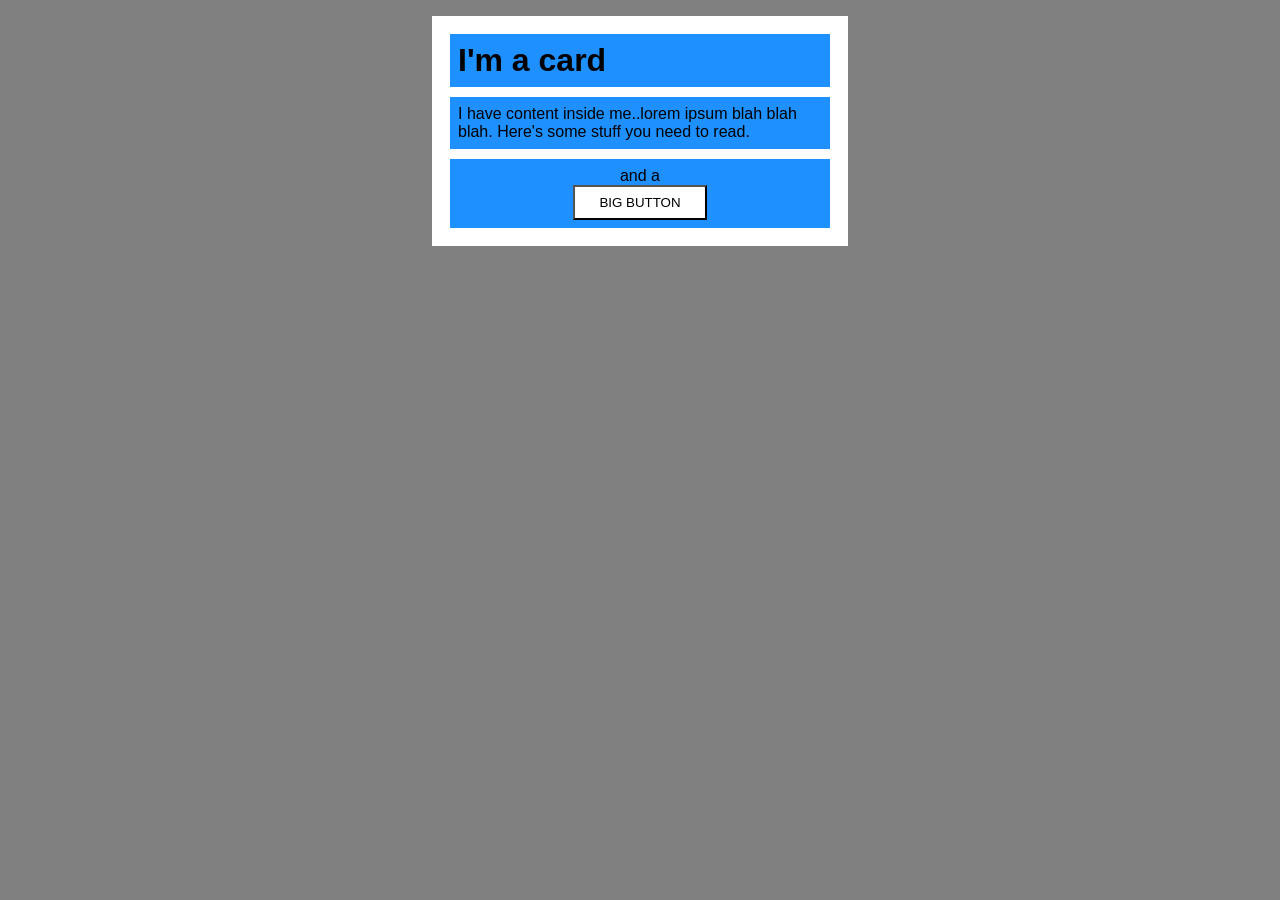
<file: foundations/block-and-inline/02-margin-and-padding-2/index.html>
<!DOCTYPE html>
<html lang="en">

<head>
  <meta charset="UTF-8">
  <meta http-equiv="X-UA-Compatible" content="IE=edge">
  <meta name="viewport" content="width=device-width, initial-scale=1.0">
  <title>Margin and Padding exercise 2</title>
  <link rel="stylesheet" href="style.css">
</head>

<body>
  <div class="card">
    <h1 class="title">I'm a card</h1>
    <div class="content">I have content inside me..lorem ipsum blah blah blah. Here's some stuff you need to read.</div>
    <div class="button-container">and a <button>BIG BUTTON</button></div>
  </div>
</body>

</html>
</file>
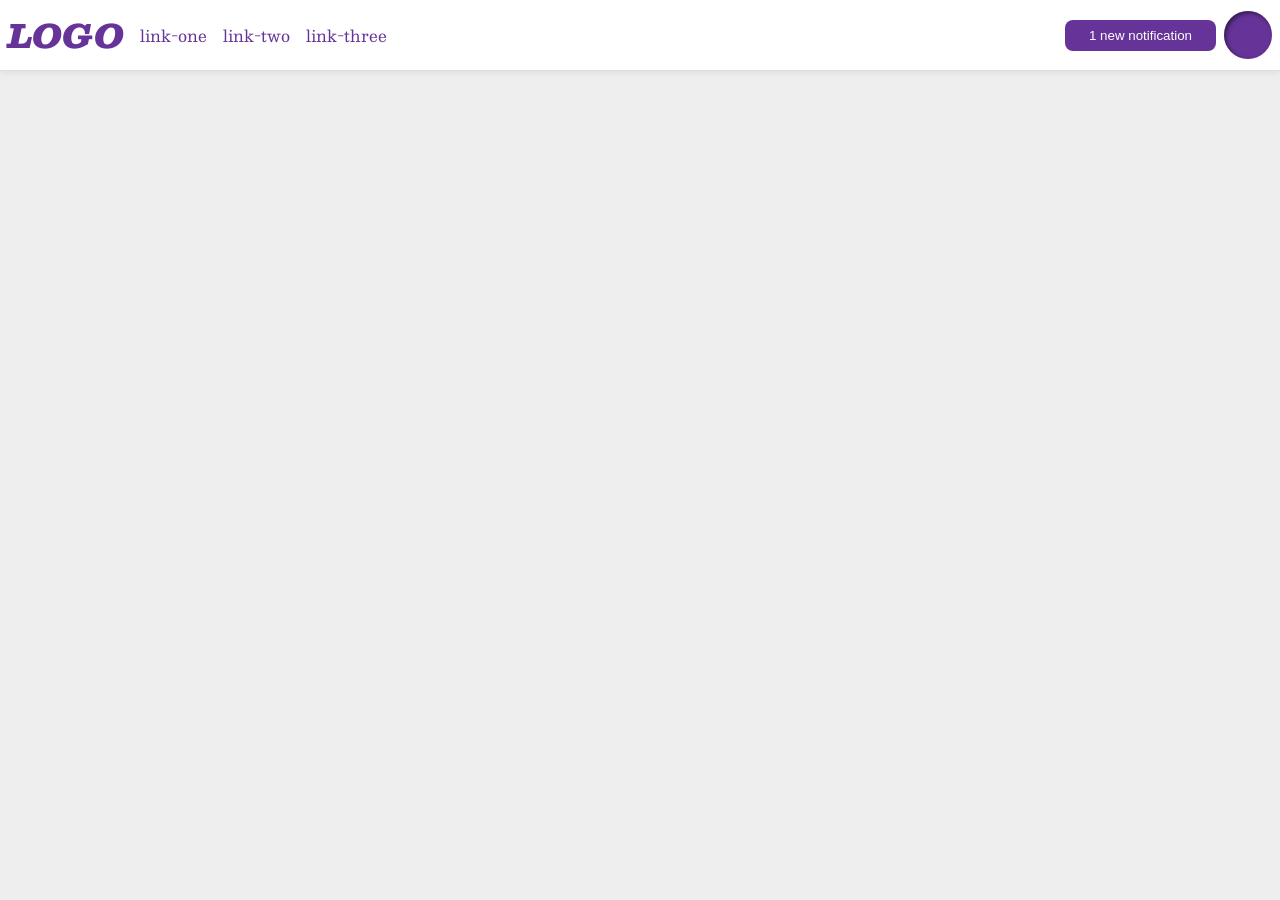
<file: foundations/flex/03-flex-header-2/index.html>
<!DOCTYPE html>
<html lang="en">

<head>
  <meta charset="UTF-8">
  <meta http-equiv="X-UA-Compatible" content="IE=edge">
  <meta name="viewport" content="width=device-width, initial-scale=1.0">
  <title>Flex Header 2</title>
  <link rel="stylesheet" href="style.css">
</head>

<body>
  <div class="header">
    <div class="left">
      <div class="logo">
        LOGO
      </div>
      <ul class="links">
        <li><a href="https://google.com">link-one</a></li>
        <li><a href="https://google.com">link-two</a></li>
        <li><a href="https://google.com">link-three</a></li>
      </ul>
    </div>
    <div class="right">
      <button class="notifications">
        1 new notification
      </button>
      <div class="profile-image"></div>
    </div>
  </div>
</body>

</html>
</file>
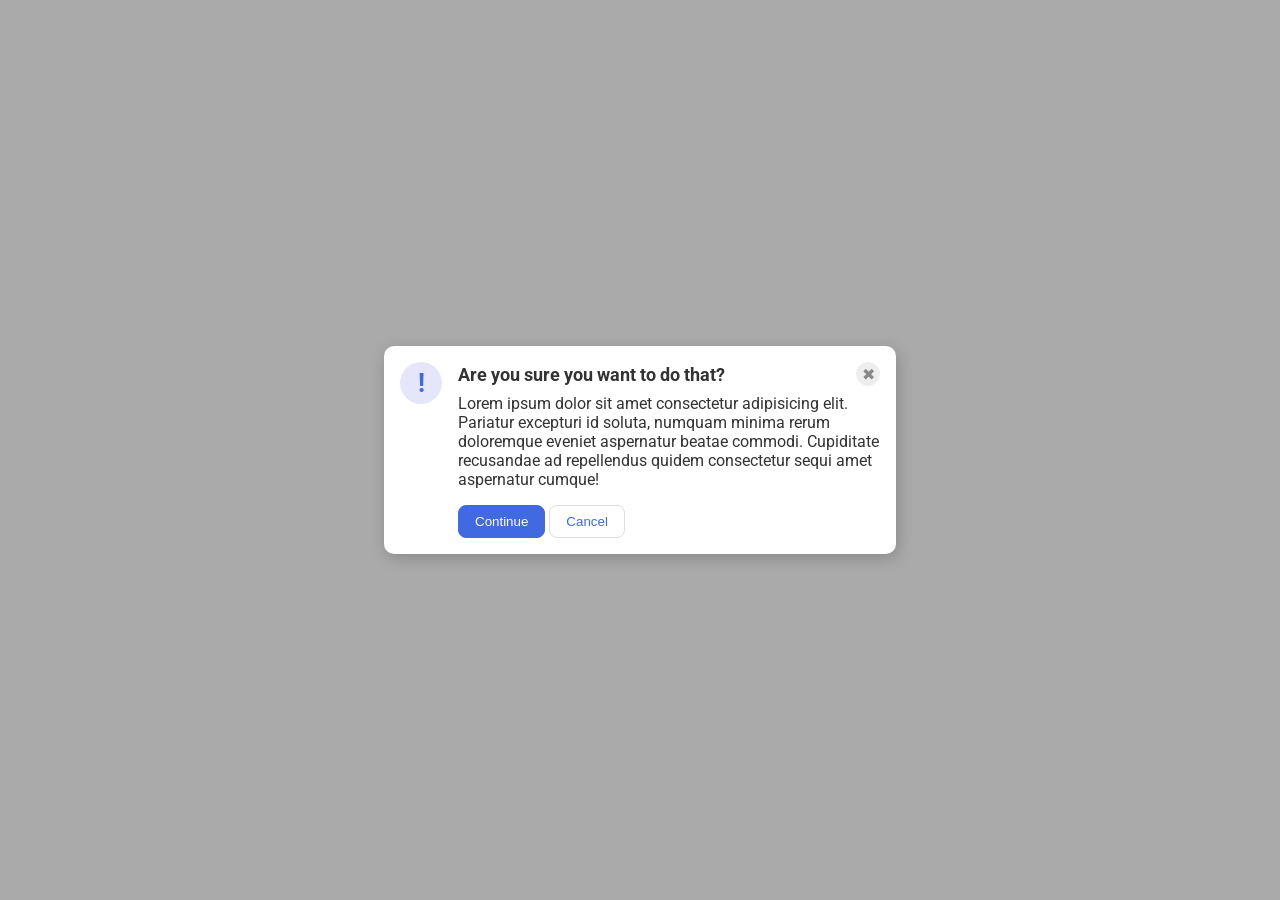
<file: foundations/flex/05-flex-modal/index.html>
<!DOCTYPE html>
<html lang="en">

<head>
  <meta charset="UTF-8">
  <meta http-equiv="X-UA-Compatible" content="IE=edge">
  <meta name="viewport" content="width=device-width, initial-scale=1.0">
  <link rel="stylesheet" href="style.css">
  <title>Modal</title>
</head>

<body>
  <div class="modal">
    <div class="icon">!</div>
    <div class="container">
      <div class="header">Are you sure you want to do that?
        <button class="close-button">✖</button>
      </div>

      <div class="text">Lorem ipsum dolor sit amet consectetur adipisicing elit. Pariatur excepturi id soluta, numquam
        minima rerum doloremque eveniet aspernatur beatae commodi. Cupiditate recusandae ad repellendus quidem
        consectetur
        sequi amet aspernatur cumque!</div>
      <button class="continue">Continue</button>
      <button class="cancel">Cancel</button>
    </div>
  </div>
</body>

</html>
</file>
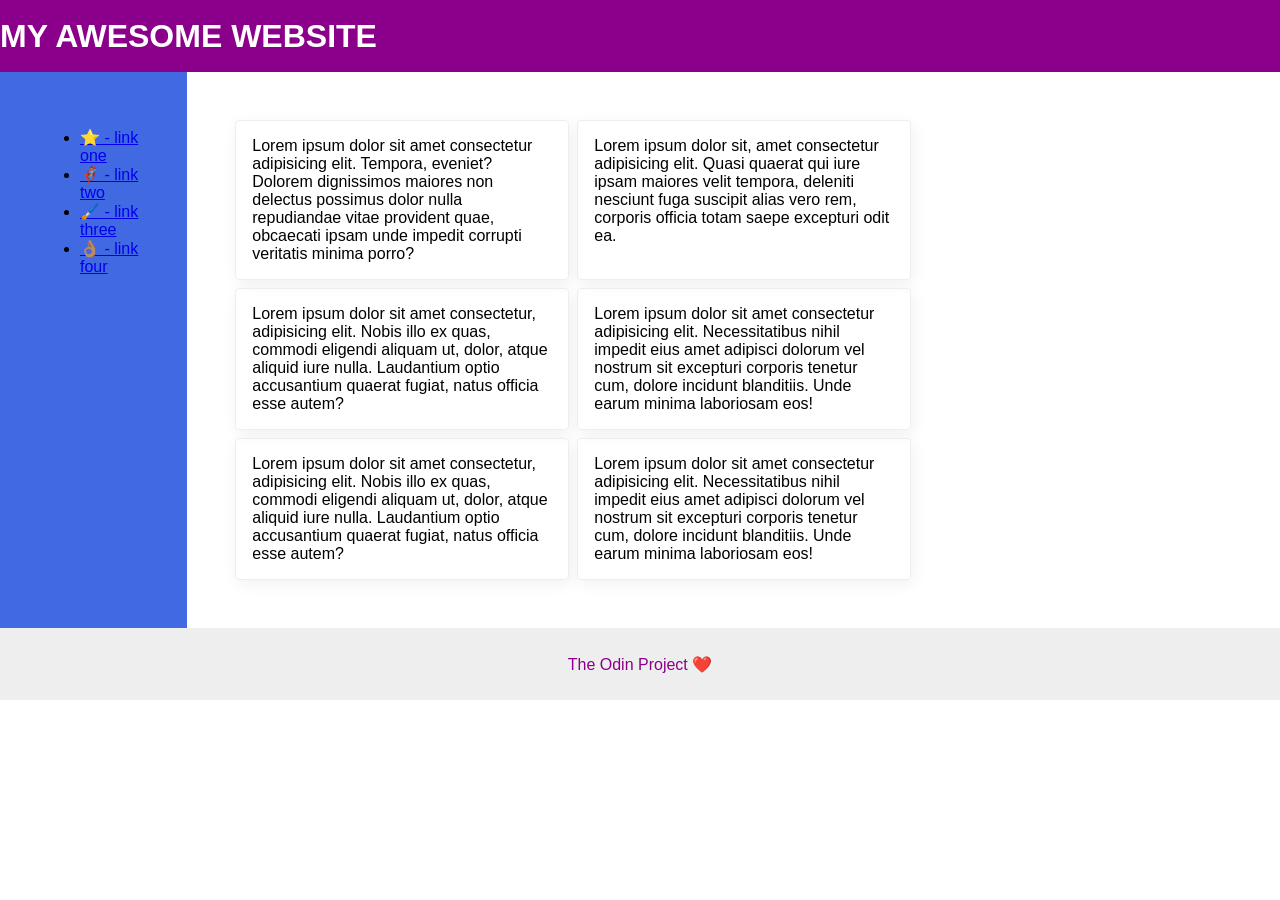
<file: foundations/flex/07-flex-layout-2/index.html>
<!DOCTYPE html>
<html lang="en">

<head>
  <meta charset="UTF-8">
  <meta http-equiv="X-UA-Compatible" content="IE=edge">
  <meta name="viewport" content="width=device-width, initial-scale=1.0">
  <title>The Holy Grail</title>
  <link rel="stylesheet" href="style.css">
</head>

<body>
  <div class="header">
    MY AWESOME WEBSITE
  </div>
  <div class="bodys">
    <div class="sidebar">
      <ul>
        <li><a href="#">⭐ - link one</a></li>
        <li><a href="#">🦸🏽‍♂️ - link two</a></li>
        <li><a href="#">🖌️ - link three</a></li>
        <li><a href="#">👌🏽 - link four</a></li>
      </ul>
    </div>
    <div class="content">
      <div class="card">Lorem ipsum dolor sit amet consectetur adipisicing elit. Tempora, eveniet? Dolorem dignissimos
        maiores non delectus possimus dolor nulla repudiandae vitae provident quae, obcaecati ipsam unde impedit
        corrupti
        veritatis minima porro?</div>
      <div class="card">Lorem ipsum dolor sit, amet consectetur adipisicing elit. Quasi quaerat qui iure ipsam maiores
        velit tempora, deleniti nesciunt fuga suscipit alias vero rem, corporis officia totam saepe excepturi odit ea.
      </div>
      <div class="card">Lorem ipsum dolor sit amet consectetur, adipisicing elit. Nobis illo ex quas, commodi eligendi
        aliquam ut, dolor, atque aliquid iure nulla. Laudantium optio accusantium quaerat fugiat, natus officia esse
        autem?</div>
      <div class="card">Lorem ipsum dolor sit amet consectetur adipisicing elit. Necessitatibus nihil impedit eius amet
        adipisci dolorum vel nostrum sit excepturi corporis tenetur cum, dolore incidunt blanditiis. Unde earum minima
        laboriosam eos!</div>
      <div class="card">Lorem ipsum dolor sit amet consectetur, adipisicing elit. Nobis illo ex quas, commodi eligendi
        aliquam ut, dolor, atque aliquid iure nulla. Laudantium optio accusantium quaerat fugiat, natus officia esse
        autem?</div>
      <div class="card">Lorem ipsum dolor sit amet consectetur adipisicing elit. Necessitatibus nihil impedit eius amet
        adipisci dolorum vel nostrum sit excepturi corporis tenetur cum, dolore incidunt blanditiis. Unde earum minima
        laboriosam eos!</div>
    </div>


  </div>
  <div class="footer">
    The Odin Project ❤️
  </div>
</body>

</html>
</file>
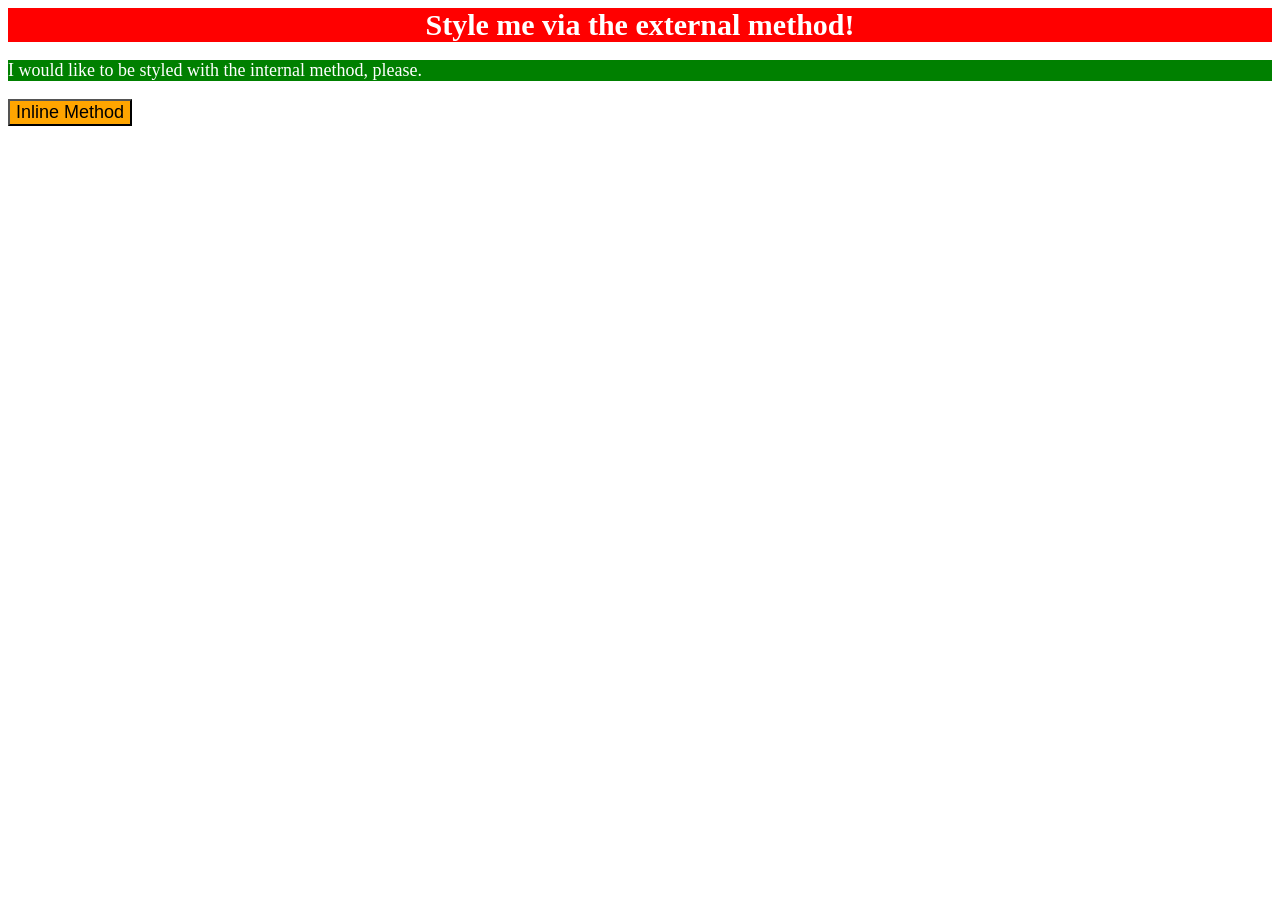
<file: foundations/intro-to-css/01-css-methods/index.html>
<!DOCTYPE html>
<html lang="en">

<head>
  <meta charset="UTF-8">
  <meta http-equiv="X-UA-Compatible" content="IE=edge">
  <meta name="viewport" content="width=device-width, initial-scale=1.0">
  <title>Methods for Adding CSS</title>
  <link rel="stylesheet" href="style.css">
  <style>
    p {
      background-color: green;
      color: white;
      font-size: 18px;
    }
  </style>
</head>

<body>
  <div>Style me via the external method!</div>
  <p>I would like to be styled with the internal method, please.</p>
  <button style="background-color:orange; font-size: 18px;">Inline Method</button>
</body>

</html>
</file>
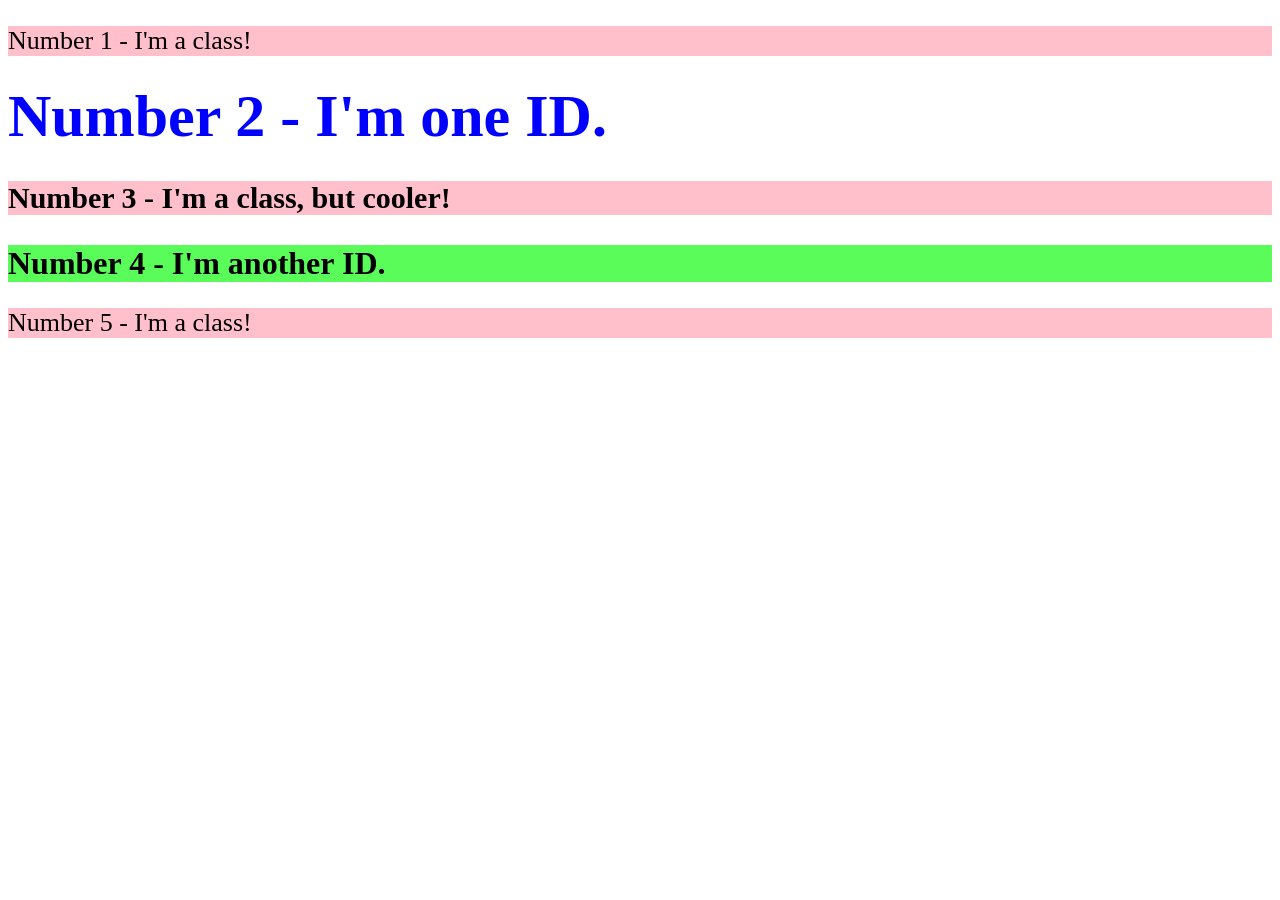
<file: foundations/intro-to-css/02-class-id-selectors/index.html>
<!DOCTYPE html>
<html lang="en">

<head>
  <meta charset="UTF-8">
  <meta http-equiv="X-UA-Compatible" content="IE=edge">
  <meta name="viewport" content="width=device-width, initial-scale=1.0">
  <title>Class and ID Selectors</title>
  <link rel="stylesheet" href="style.css">
</head>

<body>
  <p class="one">Number 1 - I'm a class!</p>
  <div id="one">Number 2 - I'm one ID.</div>
  <p class="one three">Number 3 - I'm a class, but cooler!</p>
  <div id="four">Number 4 - I'm another ID.</div>
  <p class="one five">Number 5 - I'm a class!</p>
</body>

</html>
</file>
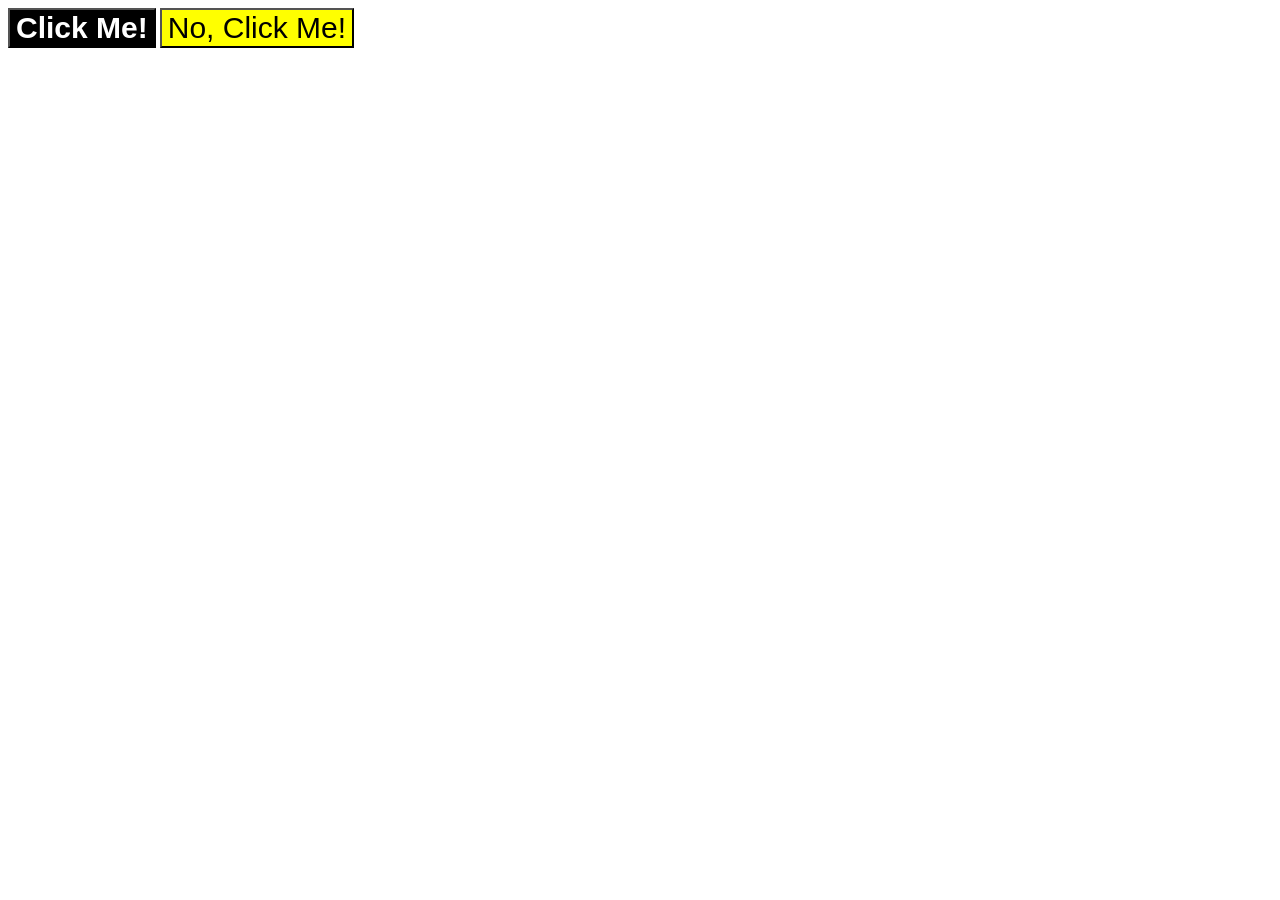
<file: foundations/intro-to-css/03-grouping-selectors/index.html>
<!DOCTYPE html>
<html lang="en">

<head>
  <meta charset="UTF-8">
  <meta http-equiv="X-UA-Compatible" content="IE=edge">
  <meta name="viewport" content="width=device-width, initial-scale=1.0">
  <title>Grouping Selectors</title>
  <link rel="stylesheet" href="style.css">
</head>

<body>
  <button id="one">Click Me!</button>
  <button id="two">No, Click Me!</button>
</body>

</html>
</file>
<file: foundations/block-and-inline/02-margin-and-padding-2/style.css>
body {
  background: gray;
  font-family: sans-serif;
}

.card {
  font-size: 16px;
  width: 400px;
  background: white;
  margin: 16px auto;
  padding: 8px;
}

.title,
.content,
.button-container {
  background: dodgerblue;
  margin: 10px;
  /* padding-top: 8px;
  padding-bottom: 8px; */
  padding: 8px;
}

.button-container {
  text-align: center;

}

button {
  background: white;
  margin: 0 auto;
  padding: 8px 24px;
  display: block;
}
</file>
<file: foundations/flex/03-flex-header-2/style.css>
/* this is some magical font-importing.  
you'll learn about it later. */
@import url('https://fonts.googleapis.com/css2?family=Besley:ital,wght@0,400;1,900&display=swap');

body {
  margin: 0;
  background: #eee;
  font-family: Besley, serif;
}

.header {
  background: white;
  border-bottom: 1px solid #ddd;
  box-shadow: 0 0 8px rgba(0, 0, 0, .1);
}

.profile-image {
  background: rebeccapurple;
  box-shadow: inset 2px 2px 4px rgba(0, 0, 0, .5);
  border-radius: 50%;
  width: 48px;
  height: 48px;
}

.logo {
  color: rebeccapurple;
  font-size: 32px;
  font-weight: 900;
  font-style: italic;
}

button {
  border: none;
  border-radius: 8px;
  background: rebeccapurple;
  color: white;
  padding: 8px 24px;
}

a {
  /* this removes the line under our links */
  text-decoration: none;
  color: rebeccapurple;
}

ul {
  list-style-type: none;
}

.header {
  display: flex;
  /* align-items: center; */
  justify-content: space-between;
  padding: 8px;
}

.left,
.right {
  display: flex;
  justify-content: space-between;
  align-items: center;
  gap: 16px;
}

.left>ul {
  margin: 0;
  padding: 0;
  display: flex;
  /* justify-content: space-around; */
  gap: 16px;
}

.right {
  gap: 8px;
}
</file>
<file: foundations/flex/05-flex-modal/style.css>
@import url('https://fonts.googleapis.com/css2?family=Roboto:wght@400;700&display=swap');

html,
body {
  height: 100%;
}

body {
  font-family: Roboto, sans-serif;
  margin: 0;
  background: #aaa;
  color: #333;
  /* I'll give you this one for free lol */
  display: flex;
  align-items: center;
  justify-content: center;
}

.modal {
  background: white;
  width: 480px;
  border-radius: 10px;
  box-shadow: 2px 4px 16px rgba(0, 0, 0, .2);
}

.icon {
  color: royalblue;
  font-size: 26px;
  font-weight: 700;
  background: lavender;
  width: 42px;
  height: 42px;
  border-radius: 50%;
  display: flex;
  align-items: center;
  justify-content: center;
}

.close-button {
  background: #eee;
  border-radius: 50%;
  color: #888;
  font-weight: 400;
  font-size: 16px;
  height: 24px;
  width: 24px;
  display: flex;
  align-items: center;
  justify-content: center;
  border: 1px solid #eee;
  padding: 0;
}

button {
  cursor: pointer;
  padding: 8px 16px;
  border-radius: 8px;
}

button.continue {
  background: royalblue;
  border: 1px solid royalblue;
  color: white;
}

button.cancel {
  background: white;
  border: 1px solid #ddd;
  color: royalblue;
}

.modal {
  display: flex;
  gap: 16px;
  padding: 16px;
}

.icon {
  /* this keeps the icon from getting smashed by the text */
  flex-shrink: 0;
}

/* header container should be wrapped around the button element as well in order for flex style to work */
.header {
  display: flex;
  align-items: center;
  justify-content: space-between;
  font-size: 18px;
  font-weight: 700;
  margin-bottom: 8px;
}

.text {
  margin-bottom: 16px;
}
</file>
<file: foundations/flex/07-flex-layout-2/style.css>
body {
  font-family: -apple-system, BlinkMacSystemFont, 'Segoe UI', Roboto, Oxygen, Ubuntu, Cantarell, 'Open Sans', 'Helvetica Neue', sans-serif;
  margin: 0;
  min-height: 100vh;

}

.header {
  height: 72px;
  background: darkmagenta;
  color: white;
}

.footer {
  height: 72px;
  background: #eee;
  color: darkmagenta;
}

.sidebar {
  width: 300px;
  background: royalblue;
  box-sizing: border-box;
}

.card {
  border: 1px solid #eee;
  box-shadow: 2px 4px 16px rgba(0, 0, 0, .06);
  border-radius: 4px;
}

.bodys,
.content {
  display: flex;
}

.header {
  display: flex;
  align-items: center;
  font-size: 32px;
  font-weight: bold;
}

.sidebar {
  padding: 40px;
}

.footer {
  display: flex;
  align-items: center;
  justify-content: center;
}

.content {
  flex-wrap: wrap;
  gap: 8px;
  padding: 48px;
}

.card {
  padding: 16px;
  width: 300px;
}
</file>
<file: foundations/intro-to-css/01-css-methods/style.css>
div {
    background-color: red;
    text-align: center;
    color: white;
    font-weight: bold;
    font-size: 30px;
}
</file>
<file: foundations/intro-to-css/02-class-id-selectors/style.css>
/* Add CSS Styling */
.one {
    background-color: pink;
    font-size: 26px;
}

#one {
    color: blue;
    font-weight: bold;
    font-size: 60px;
}

#four {
    background-color: rgb(89, 252, 89);
    font-weight: bold;
    font-size: 32px;
}

.three {
    font-weight: bold;
    font-size: 30px;
}
</file>
<file: foundations/intro-to-css/03-grouping-selectors/style.css>
/* Add CSS Styling */
#one {
    background-color: black;
    color: white;
    font-weight: bold;
}

#two {
    background-color: yellow;
    color: black;
}

#one,
#two {
    font-size: 30px;
}
</file>
